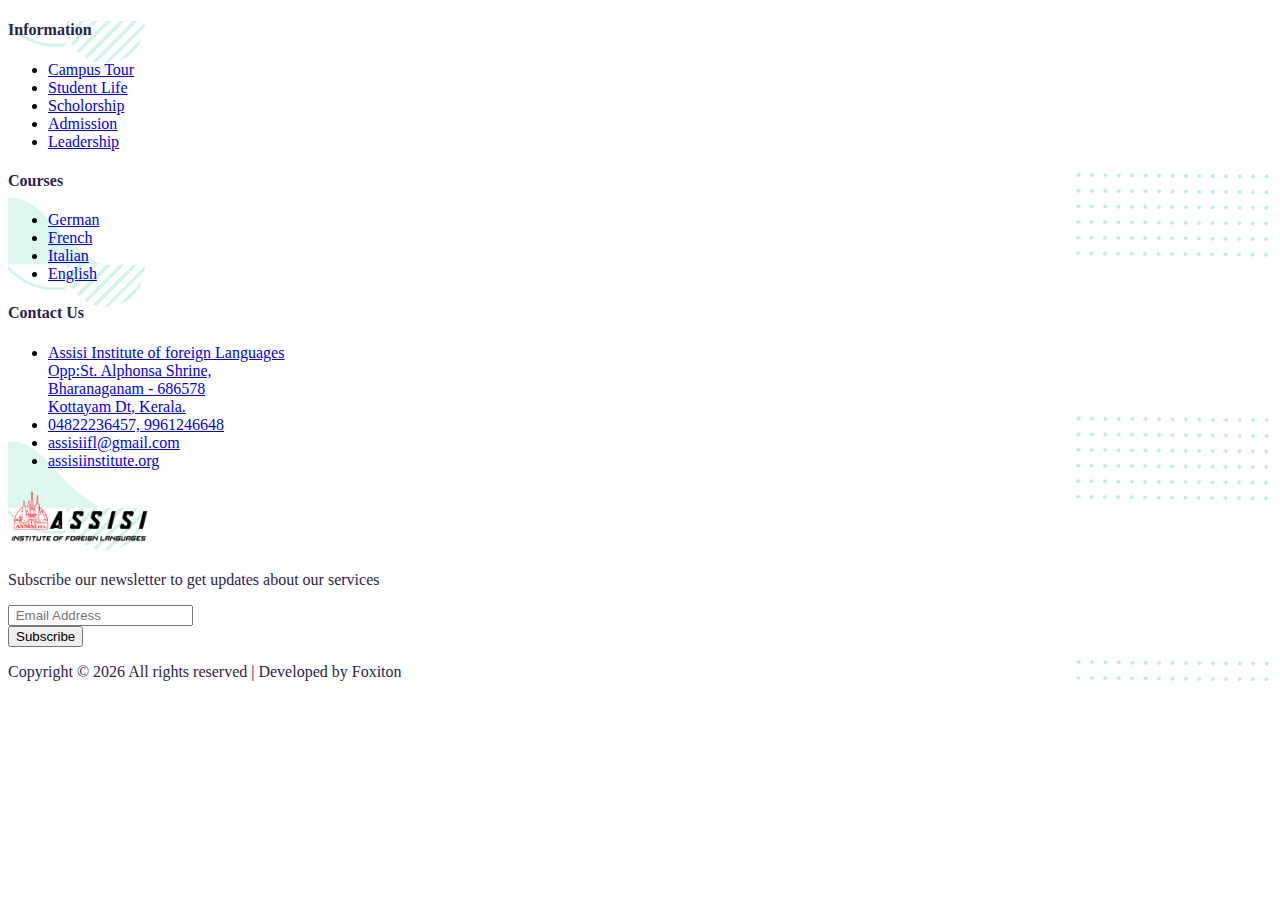
<file: footer.html>
<!DOCTYPE html>
<html lang="en">

<head>
    <meta charset="UTF-8">
    <meta name="viewport" content="width=device-width, initial-scale=1.0">
    <meta http-equiv="X-UA-Compatible" content="ie=edge">
    <title>Document</title>
</head>

<body>
    <footer>
        <div class="footer-wrappr pt-5 section-bg"
            style="background-image:url(assets/img/footer_bg.png);background-size:100%">
            <div class="footer-area pt-5 pb-5 ">
                <div class="container">
                    <div class="row d-flex justify-content-between">
                        <div class="col-xl-2 col-lg-4 col-md-4 col-sm-12 mb-5">
                            <div class="single-footer-caption mb-50">
                                <div class="footer-tittle">
                                    <h4 data-aos="fade-right" style="color:#2C234D;"><b>Information</b></h4>
                                    <ul data-aos="fade-up">
                                        <li><a href="#"><i class="fa fa-chevron-right"></i> Campus
                                                Tour</a></li>
                                        <li><a href="#"><i class="fa fa-chevron-right"></i> Student
                                                Life</a></li>
                                        <li><a href="#"><i class="fa fa-chevron-right"></i>
                                                Scholorship</a></li>
                                        <li><a href="#"><i class="fa fa-chevron-right"></i>
                                                Admission</a></li>
                                        <li><a href="#"><i class="fa fa-chevron-right"></i>
                                                Leadership</a></li>
                                    </ul>
                                </div>
                            </div>
                        </div>
                        <div class="col-xl-2 col-lg-4 col-md-4 col-sm-12 mb-5">
                            <div class="single-footer-caption mb-50">
                                <div class="footer-tittle">
                                    <h4 data-aos="fade-left" style="color:#2C234D;"><b>Courses</b></h4>
                                    <ul data-aos="fade-right">
                                        <li><a href="#"><i class="fa fa-chevron-right"></i>
                                                German</a></li>
                                        <li><a href="#"><i class="fa fa-chevron-right"></i>
                                                French</a></li>
                                        <li><a href="#"><i class="fa fa-chevron-right"></i>
                                                Italian</a></li>
                                        <li><a href="#"><i class="fa fa-chevron-right"></i>
                                                English</a></li>
                                    </ul>
                                </div>
                            </div>
                        </div>
                        <div class="col-xl-4 col-lg-4 col-md-4 col-sm-12 mb-5">
                            <div class="single-footer-caption mb-50">
                                <div class="footer-tittle">
                                    <h4 data-aos="fade-right" style="color:#2C234D;"><b>Contact Us</b></h4>
                                    <ul data-aos="fade-left">
                                        <li><a href="#"><i class="fa fa-map-marker"></i> Assisi
                                                Institute of foreign Languages<br>
                                                Opp:St. Alphonsa Shrine,<br> Bharanaganam - 686578<br>
                                                Kottayam Dt, Kerala.</a></li>
                                        <li><a href="#"><i class="fa fa-phone"></i> 04822236457,
                                                9961246648</a></li>
                                        <li><a href="#"><i class="fa fa-envelope"></i>
                                                assisiifl@gmail.com</a></li>
                                        <li><a href="#"><i class="fa fa-globe"></i>
                                                assisiinstitute.org</a></li>
                                    </ul>
                                </div>
                            </div>
                        </div>
                        <div class="col-xl-3 col-lg-12 col-md-12 col-sm-12 mb-5">
                            <div class="single-footer-caption mb-50 p-3">
                                <!-- logo -->
                                <div class="footer-logo mb-25 pb-3" data-aos="fade-left">
                                    <a href="#intro"><img src="assets/img/logo/logo.png" alt=""
                                            style="height:80px;margin-top:-15px;"></a>
                                </div>
                                <div class="footer-tittle mb-50">
                                    <p data-aos="fade-right" style="color:#2C234D;">Subscribe our newsletter to get
                                        updates about our services
                                    </p>
                                </div>
                                <!-- Form -->
                                <div class="footer-form">
                                    <div id="mc_embed_signup">
                                        <form target="_blank" action="#" method="get"
                                            class="subscribe_form relative mail_part" novalidate="true">
                                            <input type="email" style="color:#2C234D;" data-aos="fade-right"
                                                name="EMAIL" id="newsletter-form-email" placeholder=" Email Address "
                                                class=" placeholder hide-on-focus" onfocus="this.placeholder = ''"
                                                onblur="this.placeholder = 'Your email address'">
                                            <div class="form-icon" data-aos="fade-left">
                                                <button type="submit" name="submit" id="newsletter-submit"
                                                    class="email_icon text-white newsletter-submit button-contactForm">
                                                    Subscribe
                                                </button>
                                            </div>
                                            <div class="mt-10 info"></div>
                                        </form>
                                    </div>
                                </div>
                                <!-- social -->
                                <div class="footer-social mt-5">
                                    <a href="#" data-aos="fade-up"><i class="text-info fa fa-twitter"></i></a>
                                    <a href="#" data-aos="fade-up"><i class="text-info fa fa-facebook-f"></i></a>
                                    <a href="#" data-aos="fade-up"><i class="text-info fa fa-youtube"></i></a>
                                </div>
                            </div>
                        </div>
                    </div>
                </div>
            </div>
            <!-- footer-bottom area -->
            <div class="footer-bottom-area">
                <div class="container">
                    <div>
                        <div class="row">
                            <div class="col-xl-10 ">
                                <div class="footer-copy-right">
                                    <p style="color:#2C234D;">
                                        Copyright &copy;
                                        <script>document.write(new Date().getFullYear());</script> All rights reserved |
                                        Developed by Foxiton
                                    </p>
                                </div>
                            </div>
                        </div>
                    </div>
                </div>
            </div>
        </div>
    </footer>
</body>

</html>
</file>
